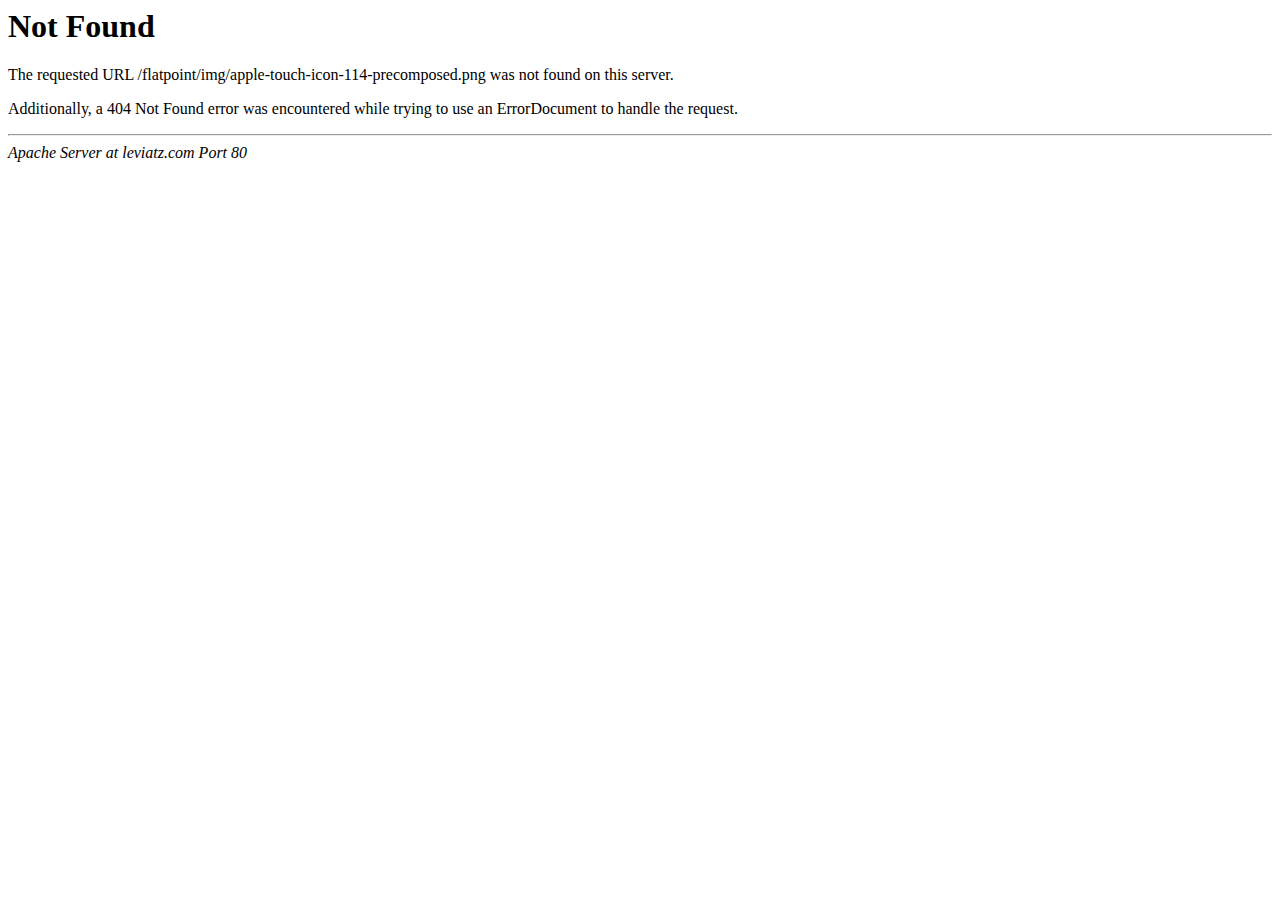
<file: src/main/webapp/img/apple-touch-icon-114-precomposed.html>
<!DOCTYPE HTML PUBLIC "-//IETF//DTD HTML 2.0//EN">
<html><head>
<title>404 Not Found</title>
</head><body>
<h1>Not Found</h1>
<p>The requested URL /flatpoint/img/apple-touch-icon-114-precomposed.png was not found on this server.</p>
<p>Additionally, a 404 Not Found
error was encountered while trying to use an ErrorDocument to handle the request.</p>
<hr>
<address>Apache Server at leviatz.com Port 80</address>
</body></html>
</file>
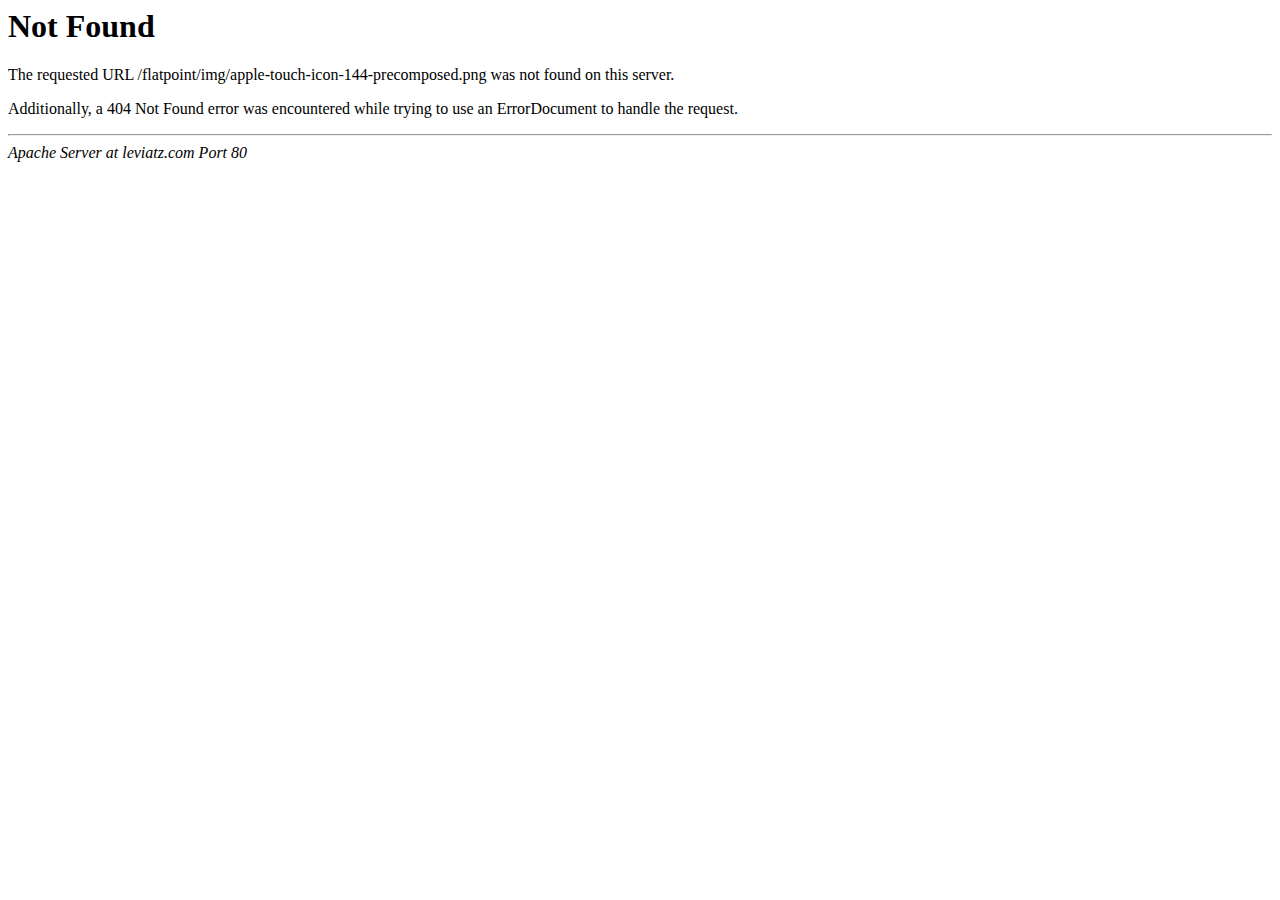
<file: src/main/webapp/img/apple-touch-icon-144-precomposed.html>
<!DOCTYPE HTML PUBLIC "-//IETF//DTD HTML 2.0//EN">
<html><head>
<title>404 Not Found</title>
</head><body>
<h1>Not Found</h1>
<p>The requested URL /flatpoint/img/apple-touch-icon-144-precomposed.png was not found on this server.</p>
<p>Additionally, a 404 Not Found
error was encountered while trying to use an ErrorDocument to handle the request.</p>
<hr>
<address>Apache Server at leviatz.com Port 80</address>
</body></html>
</file>
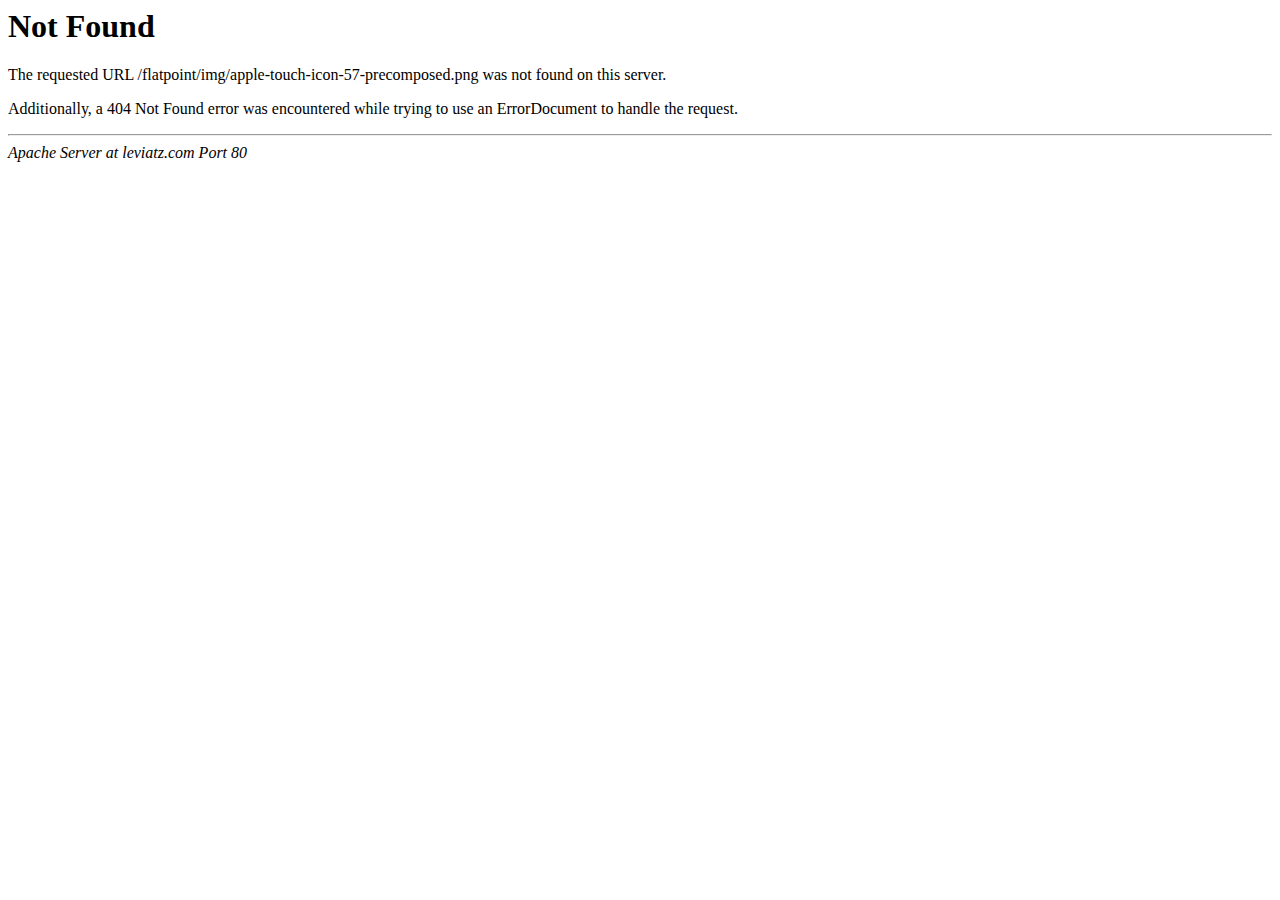
<file: src/main/webapp/img/apple-touch-icon-57-precomposed.html>
<!DOCTYPE HTML PUBLIC "-//IETF//DTD HTML 2.0//EN">
<html><head>
<title>404 Not Found</title>
</head><body>
<h1>Not Found</h1>
<p>The requested URL /flatpoint/img/apple-touch-icon-57-precomposed.png was not found on this server.</p>
<p>Additionally, a 404 Not Found
error was encountered while trying to use an ErrorDocument to handle the request.</p>
<hr>
<address>Apache Server at leviatz.com Port 80</address>
</body></html>
</file>
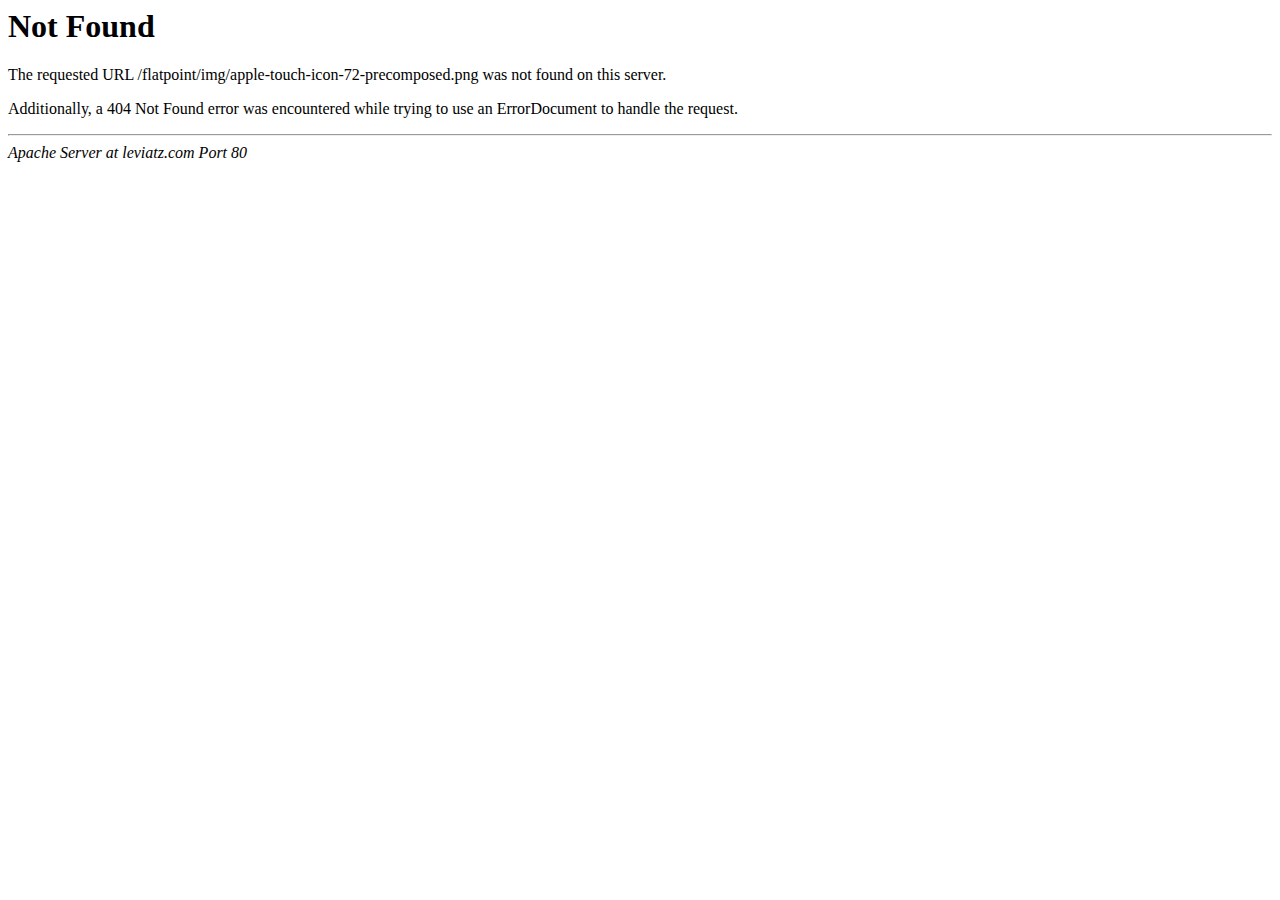
<file: src/main/webapp/img/apple-touch-icon-72-precomposed.html>
<!DOCTYPE HTML PUBLIC "-//IETF//DTD HTML 2.0//EN">
<html><head>
<title>404 Not Found</title>
</head><body>
<h1>Not Found</h1>
<p>The requested URL /flatpoint/img/apple-touch-icon-72-precomposed.png was not found on this server.</p>
<p>Additionally, a 404 Not Found
error was encountered while trying to use an ErrorDocument to handle the request.</p>
<hr>
<address>Apache Server at leviatz.com Port 80</address>
</body></html>
</file>
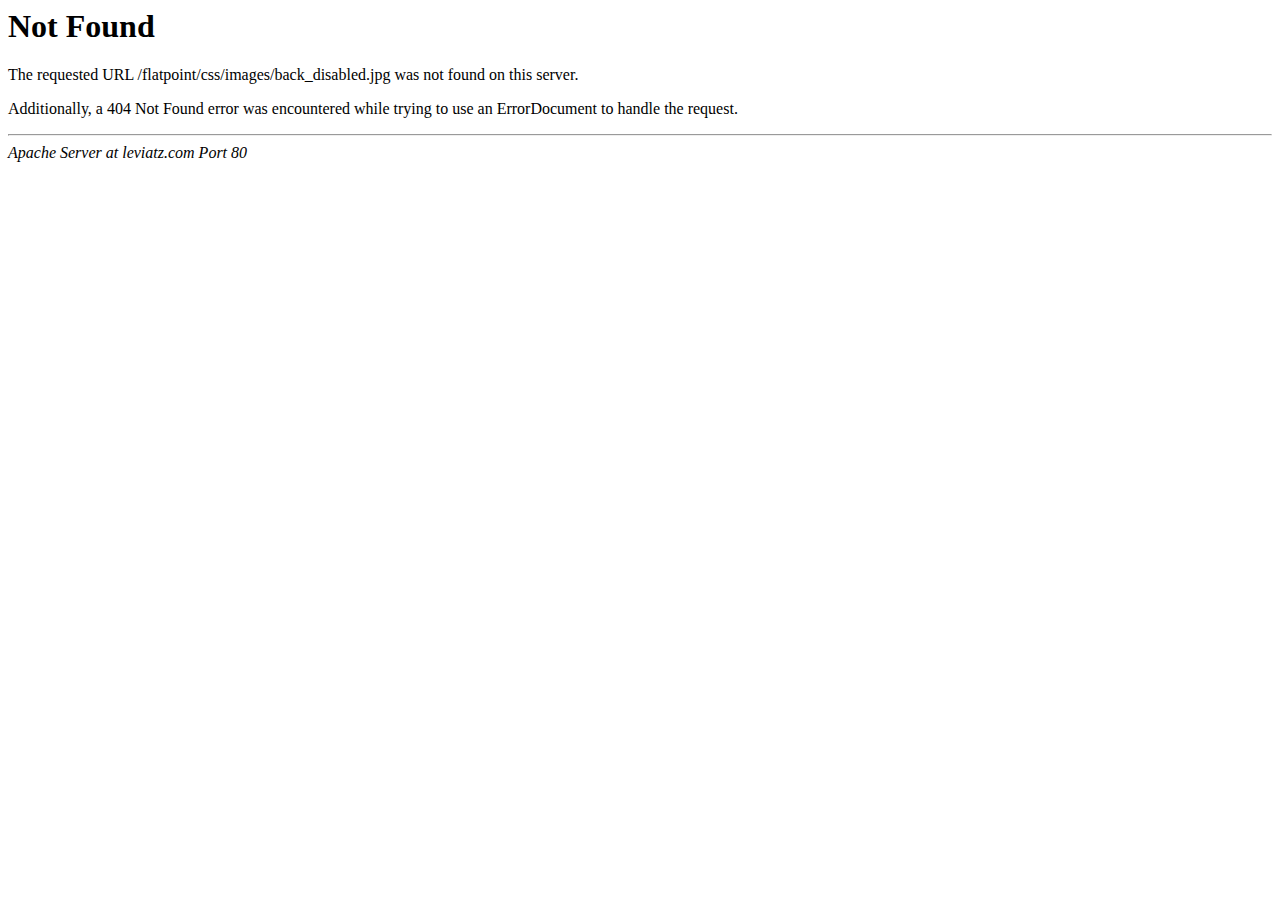
<file: src/main/webapp/css/images/back_disabled.html>
<!DOCTYPE HTML PUBLIC "-//IETF//DTD HTML 2.0//EN">
<html><head>
<title>404 Not Found</title>
</head><body>
<h1>Not Found</h1>
<p>The requested URL /flatpoint/css/images/back_disabled.jpg was not found on this server.</p>
<p>Additionally, a 404 Not Found
error was encountered while trying to use an ErrorDocument to handle the request.</p>
<hr>
<address>Apache Server at leviatz.com Port 80</address>
</body></html>
</file>
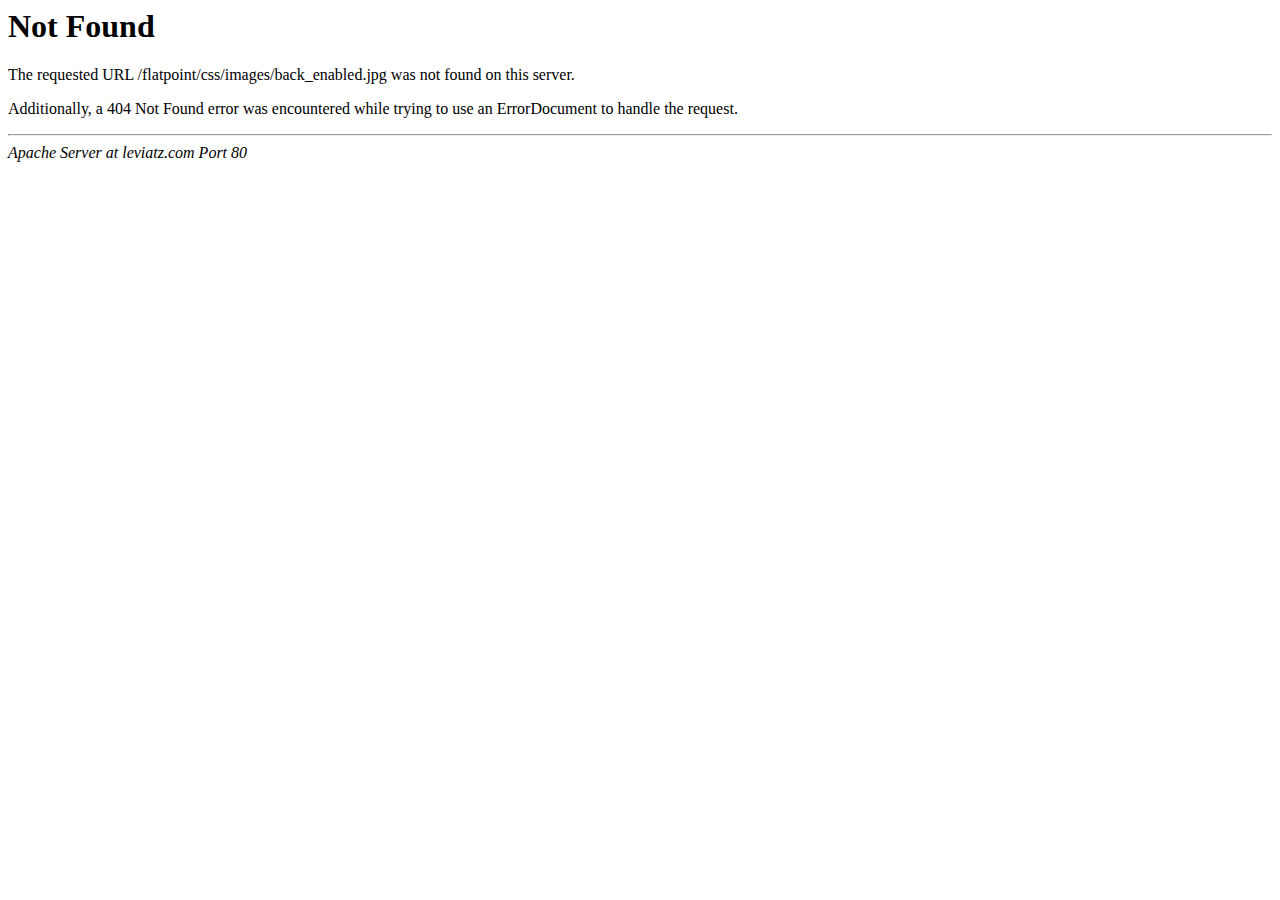
<file: src/main/webapp/css/images/back_enabled.html>
<!DOCTYPE HTML PUBLIC "-//IETF//DTD HTML 2.0//EN">
<html><head>
<title>404 Not Found</title>
</head><body>
<h1>Not Found</h1>
<p>The requested URL /flatpoint/css/images/back_enabled.jpg was not found on this server.</p>
<p>Additionally, a 404 Not Found
error was encountered while trying to use an ErrorDocument to handle the request.</p>
<hr>
<address>Apache Server at leviatz.com Port 80</address>
</body></html>
</file>
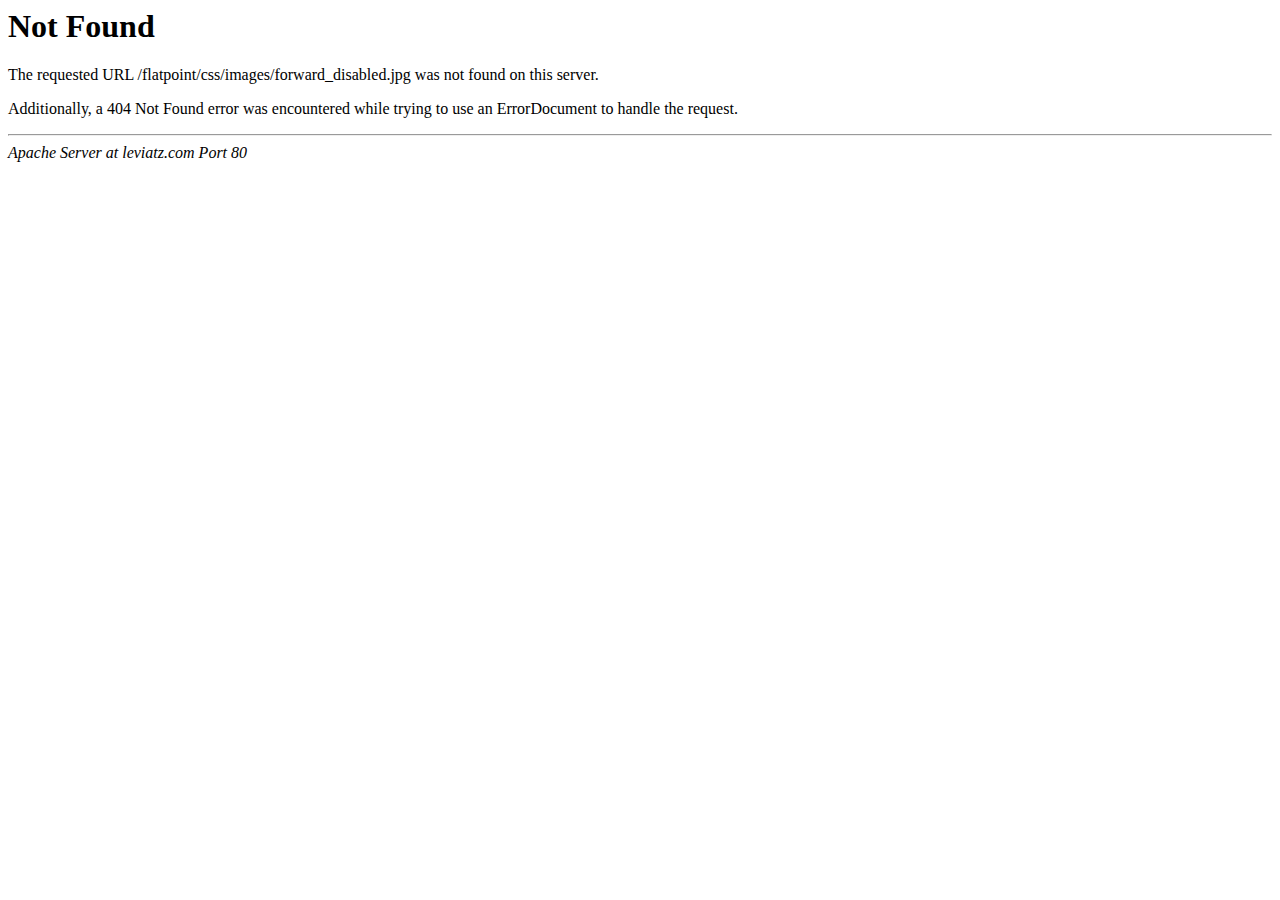
<file: src/main/webapp/css/images/forward_disabled.html>
<!DOCTYPE HTML PUBLIC "-//IETF//DTD HTML 2.0//EN">
<html><head>
<title>404 Not Found</title>
</head><body>
<h1>Not Found</h1>
<p>The requested URL /flatpoint/css/images/forward_disabled.jpg was not found on this server.</p>
<p>Additionally, a 404 Not Found
error was encountered while trying to use an ErrorDocument to handle the request.</p>
<hr>
<address>Apache Server at leviatz.com Port 80</address>
</body></html>
</file>
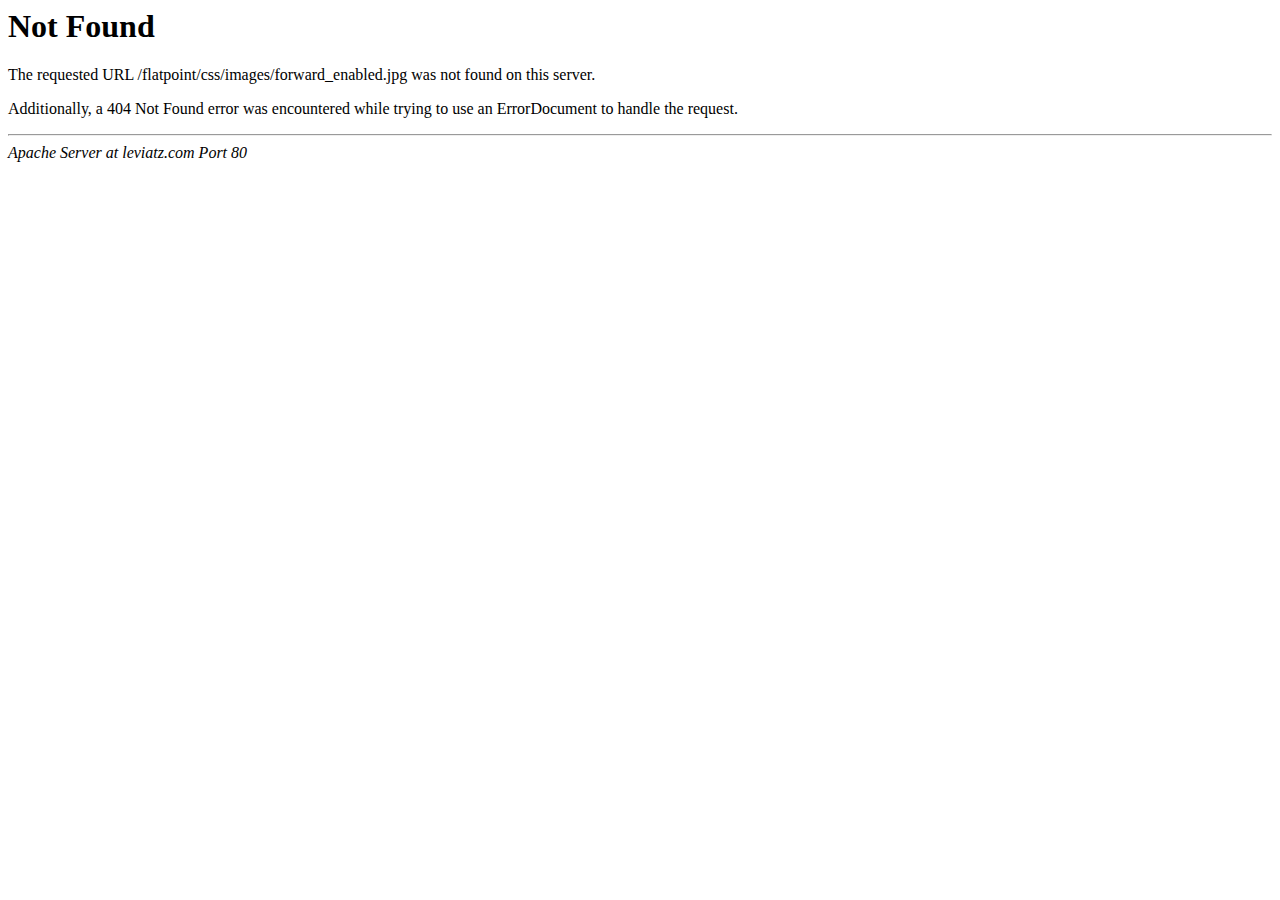
<file: src/main/webapp/css/images/forward_enabled.html>
<!DOCTYPE HTML PUBLIC "-//IETF//DTD HTML 2.0//EN">
<html><head>
<title>404 Not Found</title>
</head><body>
<h1>Not Found</h1>
<p>The requested URL /flatpoint/css/images/forward_enabled.jpg was not found on this server.</p>
<p>Additionally, a 404 Not Found
error was encountered while trying to use an ErrorDocument to handle the request.</p>
<hr>
<address>Apache Server at leviatz.com Port 80</address>
</body></html>
</file>
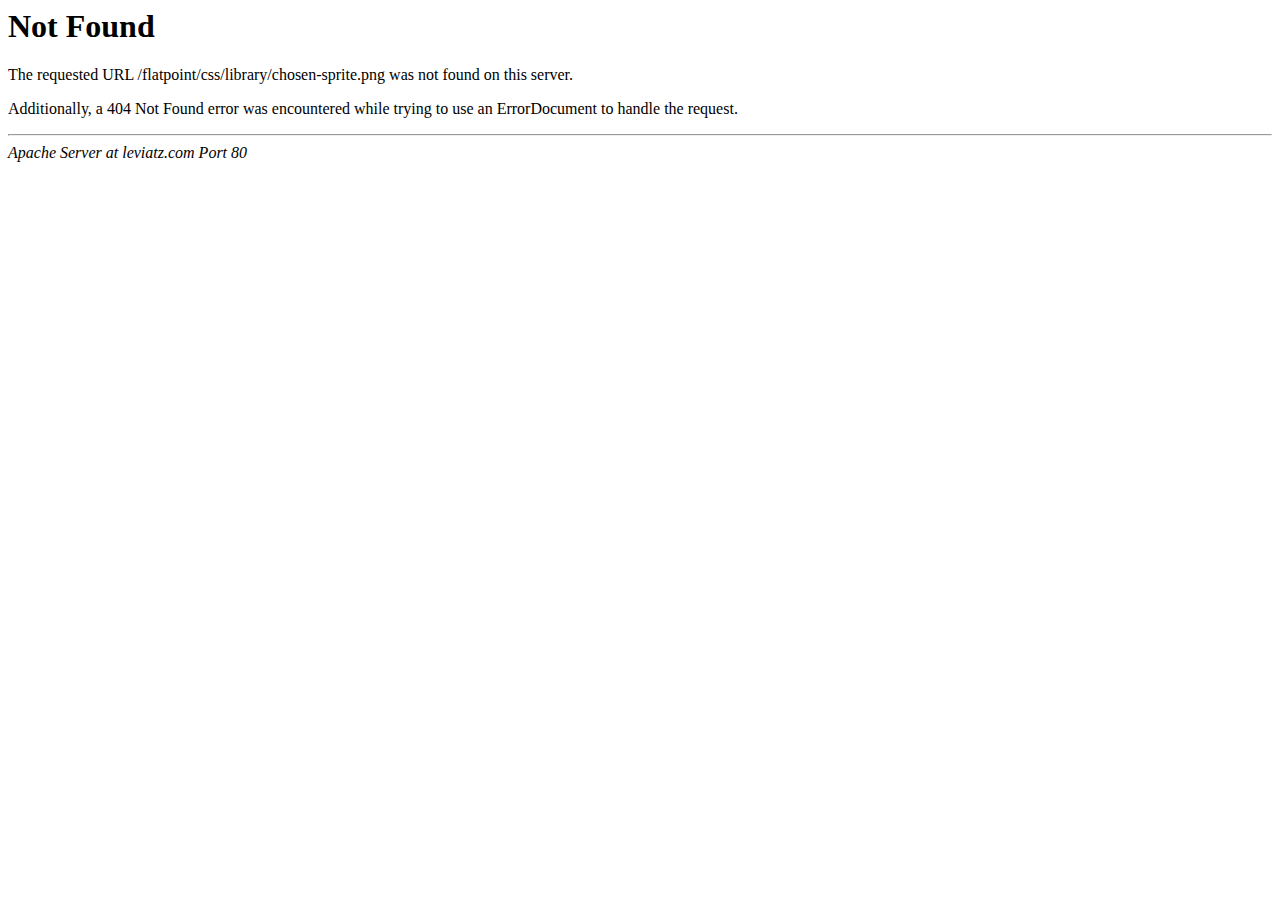
<file: src/main/webapp/css/library/chosen-sprite.html>
<!DOCTYPE HTML PUBLIC "-//IETF//DTD HTML 2.0//EN">
<html><head>
<title>404 Not Found</title>
</head><body>
<h1>Not Found</h1>
<p>The requested URL /flatpoint/css/library/chosen-sprite.png was not found on this server.</p>
<p>Additionally, a 404 Not Found
error was encountered while trying to use an ErrorDocument to handle the request.</p>
<hr>
<address>Apache Server at leviatz.com Port 80</address>
</body></html>
</file>
